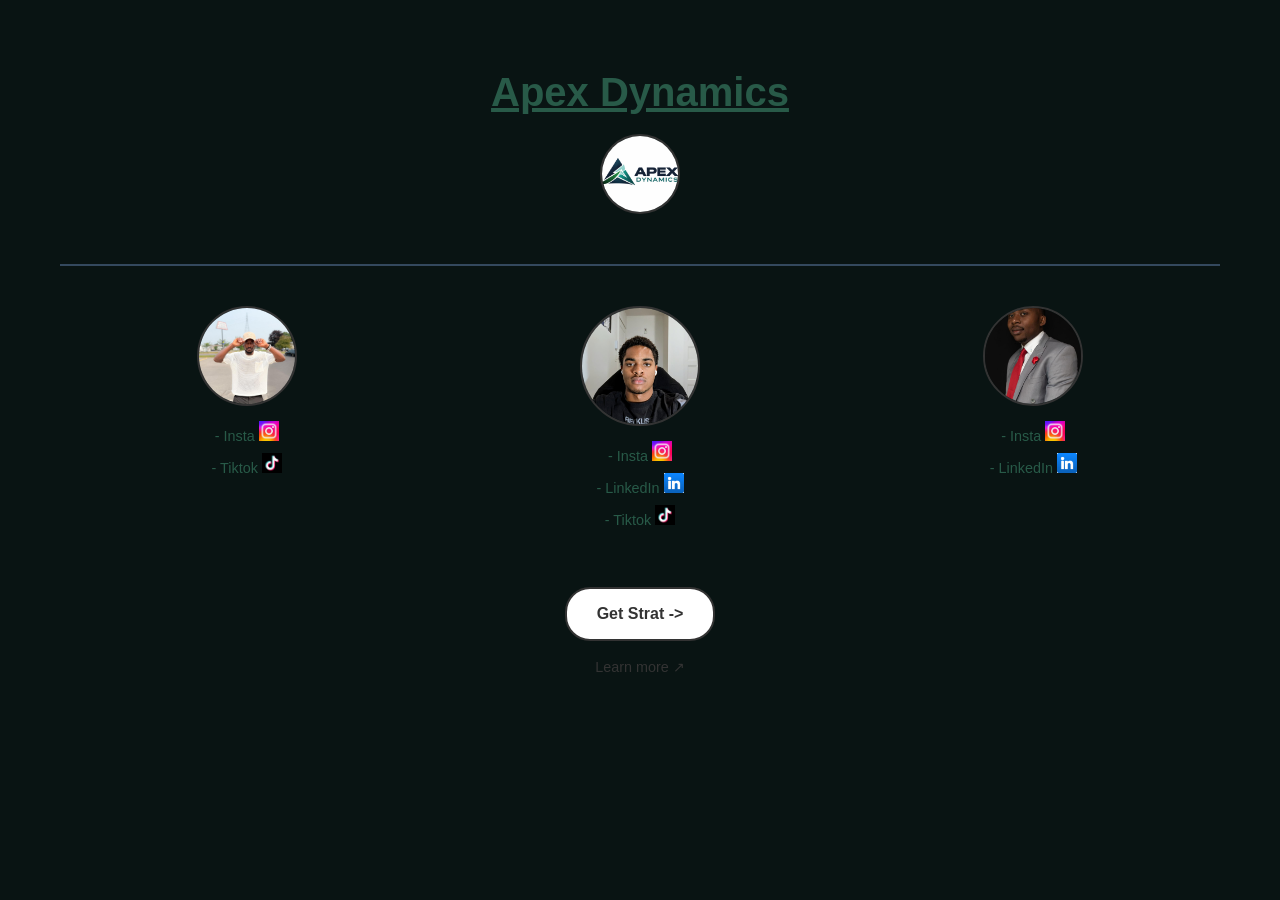
<file: fontend_learn/index.html>
<!DOCTYPE html>
<html lang="fr">
<head>
    <meta charset="UTF-8">
    <meta name="viewport" content="width=device-width, initial-scale=1.0">
    <title>Apex Dynamics - Accueil</title>
    <link rel="stylesheet" href="style.css">
</head>
<body>
    <div class="container">
        <header>
            <h1>Apex Dynamics</h1>
            <div class="logo-placeholder">
                <img src="ApexLogo.png" alt="">
            </div>
        </header>

        <main class="team-section">
            <div class="team-grid">
                <!-- Membre 2 -->
                <div class="team-member">
                    <div class="avatar-placeholder">
                        <img src="kevin%20image.jpg" alt="">
                    </div>
                    <ul>
                        <li><a href="https://www.instagram.com/essiane_akoa?utm_source=ig_web_button_share_sheet&igsh=ZDNlZDc0MzIxNw==">- Insta <img src="insta.jpg" alt="" class="logos"></a></li>
                        <li><a href="https://www.tiktok.com/@kevinakoa_237?is_from_webapp=1&sender_device=pc">- Tiktok <img src="tiktok.jpg" alt="" class="logos"></a></li>
                    </ul>
                </div>

                <!-- Membre 1 (Central) -->
                <div class="team-member central">
                    <div class="avatar-placeholder">
                        <img src="Palma.jpeg" alt="">
                    </div>
                    <ul>
                        <li><a href="https://www.instagram.com/palma_f0x?igsh=N2dpbWEzaW5qb2I2">- Insta <img src="insta.jpg" alt="" class="logos"></a></li>
                        <li><a href="https://www.linkedin.com/in/dkouassi/">- LinkedIn <img src="linkdln.jpg" alt="" class="logos"></a></li>
                        <li><a href="https://www.tiktok.com/@techdavis_official?is_from_webapp=1&sender_device=pc">- Tiktok <img src="tiktok.jpg" alt="" class="logos"></a></li>
                    </ul>
                </div>

                <!-- Membre 3 -->
                <div class="team-member">
                    <div class="avatar-placeholder">
                        <img src="christel%20image.jpg" alt="">
                    </div>
                    <ul>
                        <li><a href="https://www.instagram.com/christel_djoukam?utm_source=ig_web_button_share_sheet&igsh=ZDNlZDc0MzIxNw==">- Insta <img src="insta.jpg" alt="" class="logos"></a></li>
                        <li><a href="https://www.linkedin.com/in/christel-djoukam-490a36100/?lipi=urn%3Ali%3Apage%3Ad_flagship3_profile_view_base%3Bs0I6twk%2FR1aVa2NiP4MZeg%3D%3D">- LinkedIn <img src="linkdln.jpg" alt="" class="logos"></a></li>
                    </ul>
                </div>
            </div>

            <div class="actions">
                <a href="config.html" class="btn-primary">Get Strat -></a>
                <a href="#" class="link-secondary">Learn more ↗</a>
            </div>
        </main>
    </div>
</body>
</html>
</file>
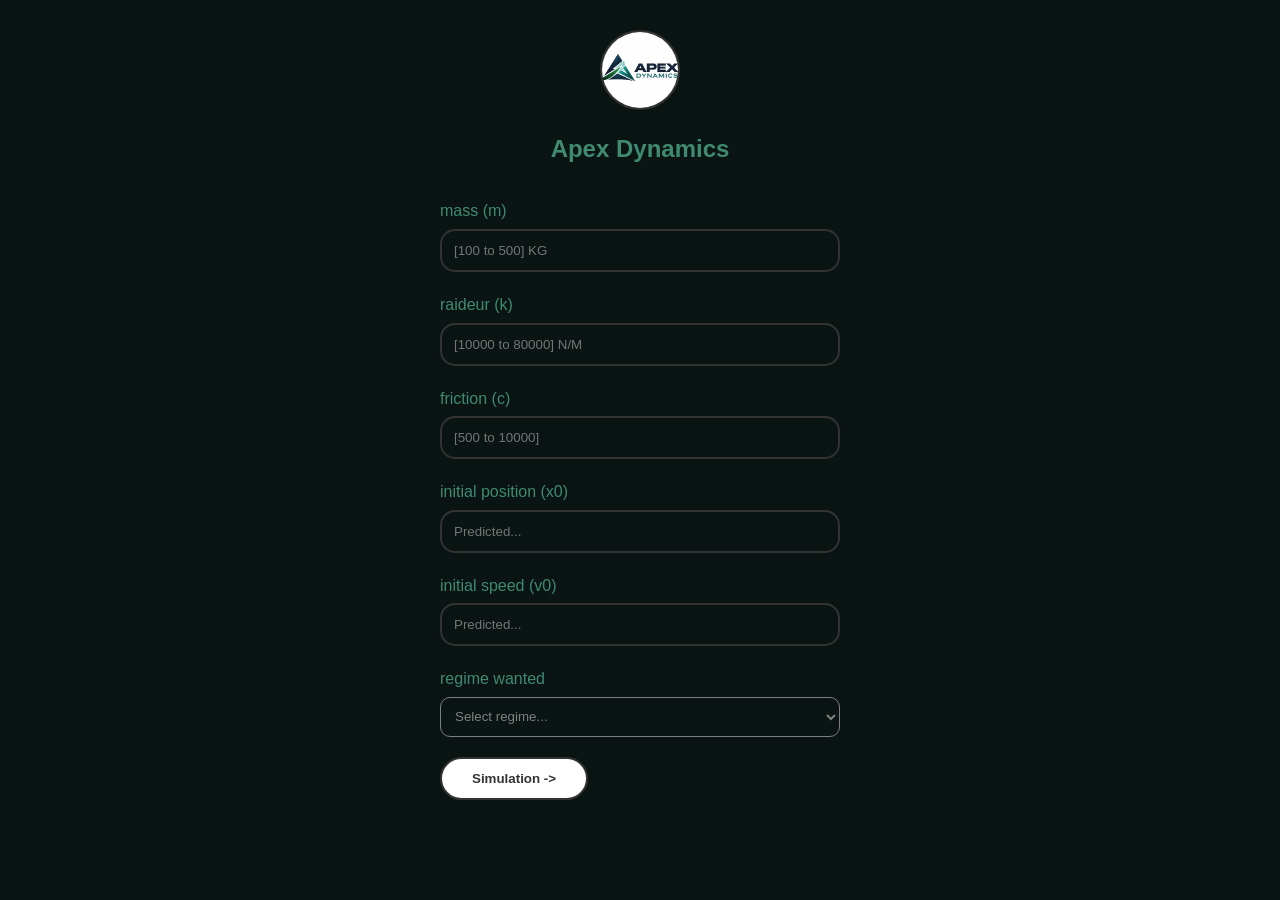
<file: fontend_learn/config.html>
<!DOCTYPE html>
<html lang="fr">
<head>
    <meta charset="UTF-8">
    <meta name="viewport" content="width=device-width, initial-scale=1.0">
    <title>Apex Dynamics - Configuration</title>
    <link rel="stylesheet" href="style.css">
</head>
<body class="config-page">
    <div class="container centered-content">
        <div class="logo-placeholder">
            <img src="ApexLogo.png" alt="">
        </div>
        <h2>Apex Dynamics</h2>

        <form class="config-form">
            <div class="form-grid">
                <!-- Paramètres physiques -->
                <div class="form-group">
                    <label for="mass">mass (m)</label>
                    <input type="text" id="mass" placeholder="[100 to 500] KG">
                </div>

                <div class="form-group">
                    <label for="raideur">raideur (k)</label>
                    <input type="text" id="raideur" placeholder="[10000 to 80000] N/M">
                </div>

                <div class="form-group">
                    <label for="friction">friction (c)</label>
                    <input type="text" id="friction" placeholder="[500 to 10000]">
                </div>

                <!-- Conditions initiales -->
                <div class="form-group">
                    <label for="init_pos">initial position (x0)</label>
                    <input type="text" id="init_pos" placeholder="Predicted...">
                </div>

                <div class="form-group">
                    <label for="init_speed">initial speed (v0)</label>
                    <input type="text" id="init_speed" placeholder="Predicted...">
                </div>

                <!-- Sélection du régime -->
                <div class="form-group full-width">
                    <label for="regime">regime wanted</label>
                    <select id="regime" class="custom-select">
                        <option value="" disabled selected>Select regime...</option>
                        <option value="sous">Underdamped</option>
                        <option value="critique">Critically damped</option>
                        <option value="sur">Overdamped</option>
                    </select>
                </div>
            </div>

            <button class="btn-primary" id="send_btn" type="button">Simulation -></button>
        </form>
    </div>
    <script src="apex.js" type="module"></script>
</body>
</html>
</file>
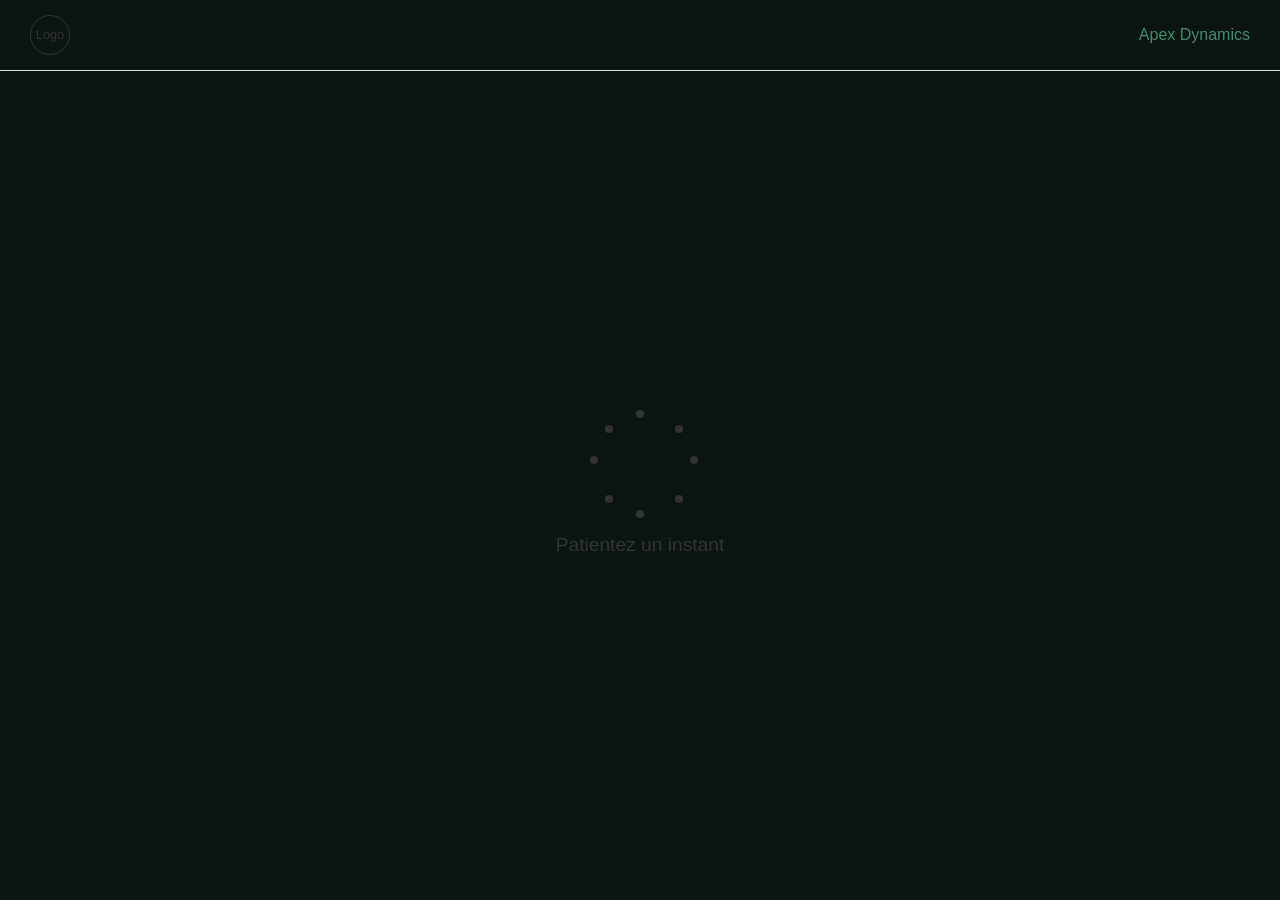
<file: fontend_learn/loading.html>
<!DOCTYPE html>
<html lang="fr">
<head>
    <meta charset="UTF-8">
    <meta name="viewport" content="width=device-width, initial-scale=1.0">
    <title>Apex Dynamics - Chargement</title>
    <link rel="stylesheet" href="style.css">
</head>
<body class="loading-page">
    <div class="top-bar">
        <div class="mini-logo">Logo</div>
        <span class="brand-name">Apex Dynamics</span>
    </div>

    <div class="loading-container">
        <div class="spinner-dots">
            <!-- Les points seront animés via CSS -->
            <div class="dot"></div>
            <div class="dot"></div>
            <div class="dot"></div>
            <div class="dot"></div>
            <div class="dot"></div>
            <div class="dot"></div>
            <div class="dot"></div>
            <div class="dot"></div>
        </div>
        <p class="loading-text">Patientez un instant</p>
    </div>
</body>
</html>
</file>
<file: fontend_learn/style.css>
/* Styles globaux pour Apex Dynamics */
:root {
    --primary-color: #2c3e50;
    --secondary-color: #34495e;
    --accent-color: #3498db;
    --text-color: #333;
    --bg-color: #f4f7f6;
    --border-color: #ddd;
    --white: #ffffff;
}

* {
    box-sizing: border-box;
    margin: 0;
    padding: 0;
    font-family: 'Segoe UI', Tahoma, Geneva, Verdana, sans-serif;
}

body {
    background-color: #091413;
    color: var(--text-color);
    line-height: 1.6;
}

.container {
    max-width: 1200px;
    margin: 0 auto;
    padding: 20px;
}

/* Header & Logos */
header {
    text-align: center;
    padding: 40px 0;
    border-bottom: 2px solid var(--secondary-color);
    margin-bottom: 40px;
}

h1 {
    font-size: 2.5rem;
    margin-bottom: 10px;
    text-decoration: underline;
    color: #285A48;
    transition: linear 0.5s;
}
h1:hover {
    font-size: 2.6rem;
    color: #408A71;
    transition: linear 0.5s;
}

.logo-placeholder {
    width: 80px;
    height: 80px;
    border: 2px solid var(--text-color);
    border-radius: 50%;
    display: flex;
    align-items: center;
    justify-content: center;
    margin: 10px auto;
    overflow: hidden; /* Added to clip the image */
}

.logo-placeholder img {
    width: 100%;
    height: 100%;
    object-fit: cover; /* Ensures the image fills the circle */
}

.mini-logo {
    width: 40px;
    height: 40px;
    border: 1px solid var(--text-color);
    border-radius: 50%;
    display: inline-flex;
    align-items: center;
    justify-content: center;
    font-size: 0.8rem;
    margin-right: 10px;
    overflow: hidden;
}

.mini-logo img {
    width: 100%;
    height: 100%;
    object-fit: cover;
}

/* Team Section (Accueil) */
.team-grid {
    display: grid;
    grid-template-columns: 1fr 1fr 1fr;
    gap: 20px;
    align-items: flex-start;
    margin-bottom: 50px;
}

.team-member {
    text-align: center;
}

.avatar-placeholder {
    width: 100px;
    height: 100px;
    border: 2px solid var(--text-color);
    border-radius: 50%;
    margin: 0 auto 15px;
    display: flex;
    align-items: center;
    justify-content: center;
    overflow: hidden; /* Added to clip the image */
    transition: linear 0.5s;
}

.avatar-placeholder img {
    width: 100%;
    height: 100%;
    object-fit: cover; /* Ensures the avatar fills the circle */
}

.avatar-placeholder:hover {
    width: 102px;
    height: 102px;
    transition: linear 0.5s;
}

.team-member.central .avatar-placeholder {
    width: 120px;
    height: 120px;
    transition: linear 0.5s;
}

.team-member.central .avatar-placeholder:hover {
    width: 122px;
    height: 122px;
    transition: linear 0.5s;
}

.team-member ul {
    list-style: none;
}

.team-member li {
    color: #408A71;
    font-size: 0.9rem;
    margin: 5px 0;
    display: flex; /* Better alignment for text and icons */
    align-items: center;
    justify-content: center;
    gap: 8px;
    transition: linear 0.5s;
}

.team-member li:hover {
    font-size: 1.0rem;
    color: #B0E4CC;
    transition: linear 0.5s;
}
a {
    text-decoration: none;
    color: #285A48;
    transition: linear 0.5s;
}

a:hover {
    text-decoration: underline;
    color: #408A71;
    transition: linear 0.5s;
}

.logos {
    width: 20px; /* Specific small size */
    height: 20px;
    object-fit: contain; /* Keeps icon aspect ratio */
    background-color: transparent;
}

/* Buttons & Links */
.actions {
    text-align: center;
    display: flex;
    flex-direction: column;
    align-items: center;
    gap: 15px;
}

.btn-primary {
    display: inline-block;
    padding: 12px 30px;
    background-color: var(--white);
    color: var(--text-color);
    border: 2px solid var(--text-color);
    border-radius: 25px;
    text-decoration: none;
    font-weight: bold;
    cursor: pointer;
    transition: all 0.3s;
}

.btn-primary:hover {
    background-color: #B0E4CC;
    color: #091413;
    border: 2px solid white;
}

.link-secondary {
    color: var(--text-color);
    text-decoration: none;
    font-size: 0.9rem;
}

.link-secondary:hover {
    color: #408A71;
}

/* Page de Chargement */
.loading-page {
    height: 100vh;
    display: flex;
    flex-direction: column;
}

.top-bar {
    display: flex;
    justify-content: space-between;
    align-items: center;
    padding: 15px 30px;
    border-bottom: 1px solid var(--border-color);
    background: var(--white);
}

.loading-container {
    flex: 1;
    display: flex;
    flex-direction: column;
    align-items: center;
    justify-content: center;
}

.spinner-dots {
    position: relative;
    width: 100px;
    height: 100px;
    margin-bottom: 20px;
}

.dot {
    position: absolute;
    width: 8px;
    height: 8px;
    background: var(--text-color);
    border-radius: 50%;
    animation: pulse 1.2s infinite ease-in-out;
}

/* Placement des points en cercle */
.dot:nth-child(1) { top: 0; left: 50%; transform: translateX(-50%); animation-delay: 0s; }
.dot:nth-child(2) { top: 15%; left: 85%; animation-delay: 0.15s; }
.dot:nth-child(3) { top: 50%; left: 100%; transform: translateY(-50%); animation-delay: 0.3s; }
.dot:nth-child(4) { top: 85%; left: 85%; animation-delay: 0.45s; }
.dot:nth-child(5) { top: 100%; left: 50%; transform: translateX(-50%); animation-delay: 0.6s; }
.dot:nth-child(6) { top: 85%; left: 15%; animation-delay: 0.75s; }
.dot:nth-child(7) { top: 50%; left: 0; transform: translateY(-50%); animation-delay: 0.9s; }
.dot:nth-child(8) { top: 15%; left: 15%; animation-delay: 1.05s; }

@keyframes pulse {
    0%, 100% { opacity: 0.3; transform: scale(1); }
    50% { opacity: 1; transform: scale(1.5); }
}

.loading-text {
    font-size: 1.2rem;
    font-weight: 500;
}

/* Page de Configuration */
.centered-content {
    display: flex;
    flex-direction: column;
    align-items: center;
    justify-content: center;
    min-height: 80vh;
}

.config-page h2 {
    margin: 10px 0 30px;
    color: #408A71;
}

.config-form {
    width: 100%;
    max-width: 400px;
}

.form-group {
    margin-bottom: 20px;
}

.form-group label {
    display: block;
    margin-bottom: 5px;
    font-weight: 500;
    color: #408A71;
}
.form-group input:hover {
    border: 2px solid #408A71;
}

.form-group input {
    width: 100%;
    padding: 12px;
    border: 2px solid var(--text-color);
    border-radius: 15px;
    color: white;
    background: transparent;
}

/* Page de Simulation */
.simulation-page {
    display: flex;
    flex-direction: column;
    height: 100vh;
}
.top-bar {
    background-color: #091413;
}

.brand-name {
    color: #408A71;
}

#btn-download {
    padding: 8px 15px;
    border: 2px solid var(--text-color);
    background: var(--white);
    border-radius: 5px;
    cursor: pointer;
    display: inline-block;
    transition: linear 0.5s;
}

#btn-download:hover {
    background-color: #408A71;
    color: #091413;
    border: 2px solid white;
    transition: linear 0.5s;
}

.simulation-content {
    display: flex;
    flex: 1;
}

.sidebar {
    width: 100px;
    border-right: 1px solid var(--border-color);
    display: flex;
    align-items: center;
    justify-content: center;
    background: var(--white);
}

.btn-back {
    text-decoration: none;
    color: var(--text-color);
    font-weight: bold;
    transform: rotate(-90deg);
    white-space: nowrap;
}

.main-display {
    flex: 1;
    padding: 20px;
    display: flex;
    flex-direction: column;
    gap: 20px;
}

.graph-container {
    flex: 2;
    background: var(--white);
    border: 2px solid var(--text-color);
    border-radius: 10px;
    padding: 20px;
    position: relative;
}

.graph-label {
    position: absolute;
    top: 50%;
    left: 50%;
    transform: translate(-50%, -50%);
    font-size: 1.5rem;
    color: #ccc;
    z-index: 0;
    pointer-events: none;
}

.config-list-section {
    flex: 1;
}

.config-list-section h3 {
    margin-bottom: 10px;
}

.table-responsive {
    overflow-x: auto;
}

.config-table {
    width: 100%;
    border-collapse: collapse;
}

.config-table th {
    border-bottom: 1px solid var(--text-color);
    padding: 10px;
    text-align: left;
}

.config-table td {
    border-right: 1px solid var(--border-color);
    padding: 15px;
    height: 50px;
}

.config-table td:last-child {
    border-right: none;
}

#regime{
    height: 40px;
    width: 100%;
    border: solid 1px grey;
    border-radius: 10px;
    background: transparent;
    color: grey;
    padding: 10px;
}

/* Responsive */
@media (max-width: 768px) {
    .team-grid {
        grid-template-columns: 1fr;
    }

    .simulation-content {
        flex-direction: column;
    }

    .sidebar {
        width: 100%;
        height: 50px;
        border-right: none;
        border-bottom: 1px solid var(--border-color);
    }

    .btn-back {
        transform: none;
    }
}
</file>
